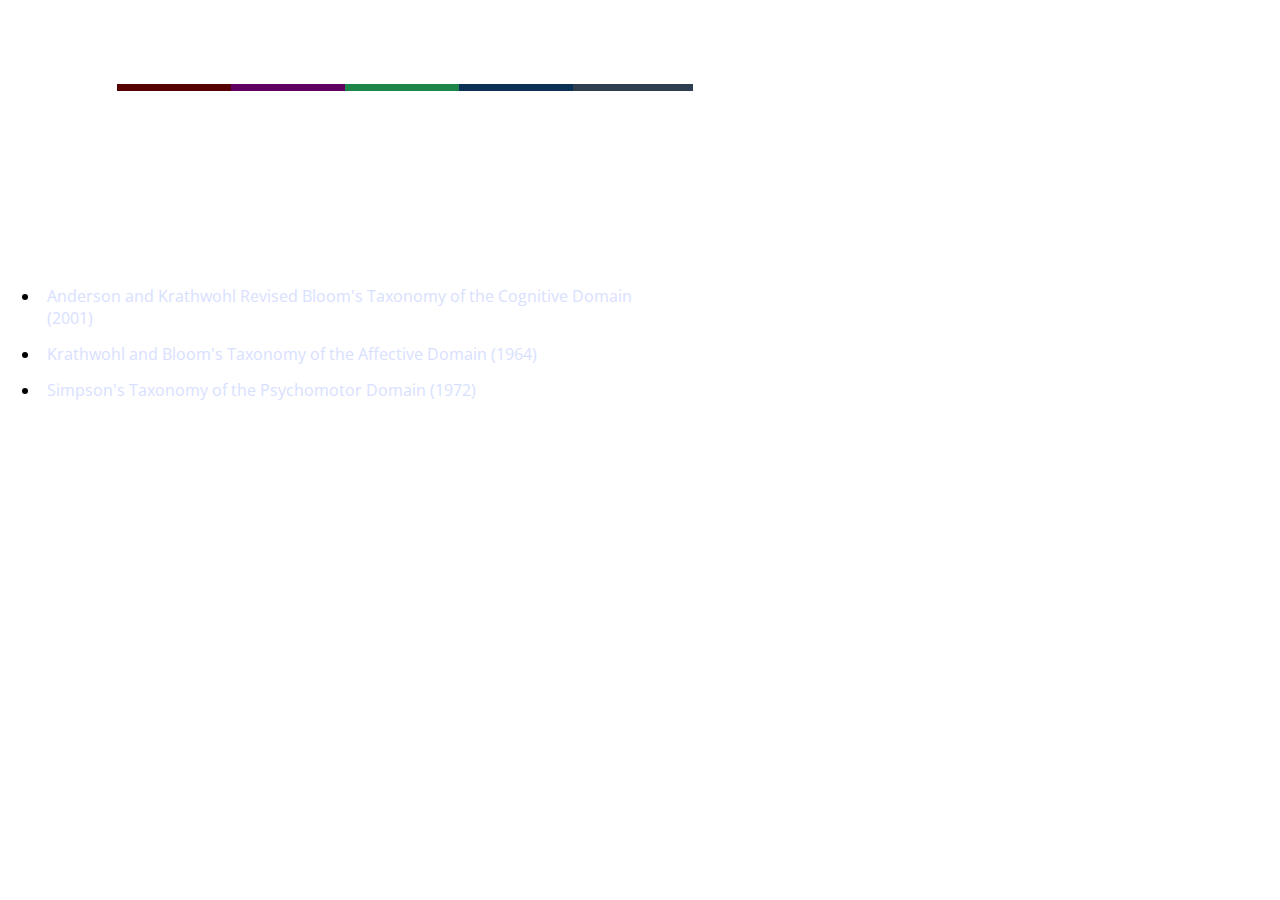
<file: index.html>
<!DOCTYPE html>
<html>
<head>
	<title>Objective Builder</title>
	<script
  		src="https://code.jquery.com/jquery-1.12.4.min.js"
  		integrity="sha256-ZosEbRLbNQzLpnKIkEdrPv7lOy9C27hHQ+Xp8a4MxAQ="
  		crossorigin="anonymous">
	</script>
	
	<link rel="stylesheet" type="text/css" href="screen.css">
	<link href='https://fonts.googleapis.com/css?family=Advent+Pro|Open+Sans:400,600' rel='stylesheet' type='text/css'>

</head>


<body>
	<div id="container">
		<div id="slides">
			<section class ="slide active content"  id="slide_1">
				<h1 id="splash_title">Objective Builder</h1>
				<span class="blocks" id="red_block"></span>
				<span class="blocks" id="orange_block"></span>
				<span class="blocks" id="green_block"></span>
				<span class="blocks" id="blue_block"></span>
				<span class="blocks" id="purple_block"></span>
				<p id="splash_text">Objective builder provides a step-by-step process for the creation of measurable learning objectives in the cognitive, affective, or psychomotor domains. <br/><br/>Learning objectives are created in the CABD format, which stands for Condition, Audience, Behavior, and Degree.</p>
				<p id="framework">The following theoretical frameworks are used:</p>
				<ul id="splash_list">
					<li><a href="http://eric.ed.gov/?id=ED028509" target="_blank">Anderson and Krathwohl Revised Bloom&#39;s Taxonomy of the Cognitive Domain (2001)</a></li>
					<li><a href="http://ets.tlt.psu.edu/learningdesign/objectives/affective" target="_blank">Krathwohl and Bloom&#39;s Taxonomy of the Affective Domain (1964)</a></li>
					<li><a href="http://books.google.com/books?id=0BP7MVhDzigC&lpg=PA60&ots=0n69tTbKCg&dq=%E2%80%A2" target="_blank">Simpson&#39;s Taxonomy of the Psychomotor Domain (1972)</a></li>
				</ul>
				
				<button class="next-button" id="begin_next" ><img src="arrow.png" alt="arrow" height="60" width="60"></button>
			</section>

			<section   id="slide_2" class="slide content">
				<h1 id="example_title" class="title">Example</h1>
				<p id="example_info">This is an example of an objective created by objective builder.  Each part of the objective is color coded. More information about writing objectives can be found at the <a href="https://distance.fsu.edu/docs/instructors/LearningOutcomes.pdf" target="_blank">Penn State Learning Design Community Hub</a></p>
				<ul id="letter_list">
					<li><span class="example_letters" id="c"><p>Condition</p></span><p class="letter_text" id="c_text">Given a blank map of the United States</p></li>
					<li><span class="example_letters" id="a"><p>Audience</p></span><p class="letter_text" id="a_text">the student</p></li>
					<li><span class="example_letters" id="b"><p>Behavior</p></span><p class="letter_text" id="b_text">will identify all 50 states and capitals </p></li>
					<li><span class="example_letters" id="d"><p>Degree</p></span><p class="letter_text" id="d_text">with 90 percent accuracy</p></li>
				</ul>
				<p id="example_text">"<span id="green_span">Given a blank map of the United States</span> <span id="red_span">the student</span> <span id="orange_span"> will identify all 50 states and capitals</span><span id="blue_span"> with 90 percent accuracy.</span>"</p>
				
				
				<button class="prev-button"><img src="previous.png" alt="arrow" height="60" width="60"></button>
				<button class="next-button" id="example_next"><img src="arrow.png" alt="arrow" height="60" width="60"></button>
			</section>

			<section   id="slide_3" class="slide content">
				<div class="title" id="condition_title">
					<h1>Condition</h1>
				</div>
				<div class="page_info" id="condition_info">
					<p>Please state as specifically as possible what will be provided to the audience.  Example:  a thesis statement, the quadratic equation, a map.</p>
				</div>
				<textarea rows="3" cols="50" placeholder="e.g., a thesis statement" id="condition_text" class="user_input"></textarea>

			
				<button class="prev-button"><img src="previous.png" alt="arrow" height="60" width="60"></button>
				<button class="next-button"  id="condition_next"><img src="arrow.png" alt="arrow" height="60" width="60"></button>
			</section>

			<section  id="slide_4" class="slide content">
				<div class="title" id="audience_title">
					<h1>Audience</h1>
				</div>
				<div class="page_info" id="audience_content" >
					<p>Typically, the generic word "student" is used, however be specific if writing your objective for a narrow population.</p>
				</div>
				<textarea rows="3" cols="50" placeholder="e.g., the student" id="audience_text" class="user_input"></textarea>

			
				<button class="prev-button"><img src="previous.png" alt="arrow" height="60" width="60"></button>
				<button class="next-button" id="audience_next"><img src="arrow.png" alt="arrow" height="60" width="60"></button>
			</section>

			<section  id="slide_5" class="slide content">
				<div class="black_overlay"><p>Click anywhere to outside the box to close</p></div>
				<div class="title" id="behavior_title">
					<h1>Behavior</h1>
				</div>
				<div id="master_behavior">
					<div id="domain_div">
						<p class="numbers" id="one"><img src="1.png" alt="one" title="one"></p>
						<h2 id="domain_title">Select a Domain</h2>
						<select id="domain" class="user_input"></select>
						<p class="info" id="info_pic1"><img src="info.png"></p>
						<div id="domain_info">
							<div id="domain_help_content">
								<ul id="domain_help">
									<li>The Cognitive domain consists of thinking and development of intellectual skills</li>
									<li>The Affective domain consists of how people interact with emotions and feelings</li>
									<li>The Psychomotor domain consists of a person's physical movement, coordination, and use of the motor-skill</li>
								</ul>
							</div>
						</div>
					</div>

					<div id="level_div">
						<p class="numbers" id="two"><img src="2.png" alt="two" title="two"></p>
						<h2 id="level_title" >Select a Level</h2>
						<select id="level" class="user_input"></select>
						<div id="level_definition">
							<h3 id="definition_title">Level Definition &amp; Example</h3>
							<p id="def">Definition:</p><p id="definition" role="" aria-flowto="ex"></p><p id="ex" >Example:</p><p id="level_example"></p>
						</div>
						<p class="info" id="info_pic2"><img src="info.png"></p>
						<div id="level_info">
							<div id="level_help_content">
								<p id="level_help">Each domain is broken into different levels. Each level represents an increase in difficulty of mastery. The levels are listed simple (top) to complex (bottom)</p>
							</div>
						</div>
					</div>

					<div id="verb_div">
						<p class="numbers" id="three"><img src="3.png" alt="three" title="three"></p>
						<h2 id="verb_title">Select a Verb</h2>
						<select id="verb" class="user_input"></select>
					</div>

					<div id="tools">
						<p class="numbers" id="four"><img src="4.png" alt="four" title="four"></p>
						<h2 id="tool_title">Product</h2>
						<input type="text" name="tool" id="tool_input" class="user_input"></input>
						<p class="info" id="info_pic4"><img src="info.png"></p>
						<div id="tool_help_content">
							<p id="tool_help">Please give a brief description of the product your audience will interact with. Refer to the example for details.</p>
						</div>
					</div>

				</div>
				<button class="prev-button"><img src="previous.png" alt="arrow" height="60" width="60"></button>
				<button class="next-button" id="behavior_next"><img src="arrow.png" alt="arrow" height="60" width="60"></button>
			</section>



			<section id="slide_6" class="slide content">
				<div class="title" id="degree_title">
					<h1>Degree</h1>
				</div>
				<div class="page_info">
					<p>State the level of accuracy that you deem "proficient". Example: 80%,in 500 words or less, on the first attempt, within 15 minutes.</p>
				</div>
				<textarea rows="3" cols="50" placeholder="e.g., thirty minutes" id="degree_text" class="user_input"></textarea>

				<button class="prev-button"><img src="previous.png" alt="arrow" height="60" width="60"></button>
				<button class="next-button"><img src="arrow.png" alt="arrow" height="60" width="60"></button>

			</section>

			<section id="slide_7" class="slide content">
				<div class="title" >
					<h1>Finished Product</h1>
				</div>
				<div class="page_info" id="congrats">
					<p>Your learning objective is now complete</p>
				</div>
				<div id="completed">
					<ul id="compList">
						<li id='0'>
							<p class='finCon'>Given , will .</p>
							<div class='objButtons'>
								<a href='#' class='edit'>
									<img src='pencil.png' alt='edit' title='edit' class='pencil'>
								</a>
								<a href='#' class='delete'>
									<img src='close.png' alt='delete' title='delete' class='close'>
								</a>
							</div>
						</li>
					</ul>
				</div>
				
				<div id="finish_edit">
					<p id="add">New Objective</p>
				</div>
				<div id="download">
					<div id="download_button">
						<p id="download_text">View All</p>
					</div>
					<div class="black_overlay"><p>Copy your objectives and click anywhere outside the box to close.</p></div>
					<div id="finished_objective_text"><textarea readonly id="txtfile"></textarea></div>
					
				</div>
				
				<button class="prev-button"><img src="previous.png" alt="arrow" height="60" width="60"></button>
			</section>
		</div>
		<div id="bottom_bar">
			<p id="objective">
				Given <span id="objective_condition" class="objwords" value="3"></span>,
				<span id="objective_audience" class="objwords" value="4"></span> will
				<span id="objective_behavior" class="objwords" value="5"></span>
				<span id="objective_degree" class="objwords" value="6"></span>.
			</p>
	        <ul id="bottom_bar_buttons">
	        	<li><button value="1" id="home"><img src="home.png" alt="home" height="42" width="42"></button></li>
	        	<li><button value="2" id="example">Example</button></li>
	            <li><button value="3" id="bar_condition">Condition</button></li>
	            <li><button value="4" id="bar_audience">Audience</button></li>
	            <li><button value="5" id="bar_behavior">Behavior</button></li>
	            <li><button value="6" id="bar_degree">Degree</button></li>
	            <li><button value="7" id="bar_finish"><img src="check.png" alt="finish" title="finish" id="check"></button></li>
	        </ul>
	    </div>
	    <div id="hide"></div>
		<div id="example_hide"></div>
	</div>

</body>
<script type="text/javascript" src="objbuild.js"></script>

</html>
</file>
<file: screen.css>
/* Body + Content */
body
{
	margin: 0px;
	height: 600px;
	width: 800px;
}
textarea
{
	position: absolute;
	font-family: 'Open Sans', sans-serif;
	top: 187px;
	left: 403px;
	display: block;
	resize:none;
	border-radius: 3px;
	width: 322px;
	max-width: 323px;
}
a, a:visited
{
	text-decoration: none;
}
a, a li 
{
	color: #D8E0FF;
}
a:hover
{
	text-decoration: underline;
}
#container
{
	height: 600px;
	width: 800px;
	margin: 0px;
	overflow: hidden;
}
.slide 
{
    width: 800px;
    height: 500px;
    overflow: hidden;
}
.textbox
{
	display: block;
	margin-left: 250px;
}
.content
{
	height: 500px;
	text-align: center;
}
#objective
{
	margin-top: 0px;
	margin-left: 91px;
	margin-right: 50px;
	height: 50px;
	width: 800px;
	max-width: 640px;
	word-wrap: break-word;
	text-align: center;
	overflow-x: hidden;
	overflow-y: auto;
}
#bottom_bar_buttons li
{
	position: absolute;
	display: inline-block;
	left: 32px;
	background: none;
	border:none;
}
#home
{
	position: absolute;
	bottom: 0px;
	left: -56px;
	background: none;
	border:none;
	width: 110px;
	cursor: pointer;
}
#example
{
	position: absolute;
	left: 200px;
	background: none;
	border:none;
	width: 110px;
}
#bar_condition
{
	position: absolute;
	left: 300px;
	background: none;
	border:none;
	width: 110px;
}
#bar_audience
{
	position: absolute;
	left: 400px;
	background: none;
	border:none;
	width: 110px;
}
#bar_behavior
{
	position: absolute;
	left: 500px;
	background: none;
	border:none;
	width: 110px;
}

/* Navigation */
.next-button
{
	display: block;
	position: absolute;
	left: 676px;
	top: 402px;
	background: none;
	border: none;
	cursor: pointer;
}
.prev-button
{
	position: absolute;
	display: block;
	left: 31px;
	top: 402px;
	background: none;
	border: none;
	cursor: pointer;
}

.next_button img
{
	height: 65px;
}

section:not(.active) 
{
    display: none;
}

#bottom_bar ul li 
{
    display: inline;    
}

/*Bottom Bar*/
#bottom_bar
{
	background-color: #FFFFFF;
	height: 100px;
	width: 800px;
	position: relative;
}
#bottom_bar ul
{
	margin: 0px;
}
#bottom_bar_buttons {
	position: absolute;
	bottom: 0;
	height: 50px;
	width: 800px;

}
#bottom_bar_buttons div
{
	position: absolute;
	width: 110px;	
	text-align: center;
	padding: 5px;
	cursor: pointer;
}
#bar_condition
{
	font-family: 'Open Sans', sans-serif;
	background-color: #1E8549;
	font-size: 14pt;
	border-radius: 3px;
	color: white;
	left: 50px;
	padding: 5px;
	cursor: pointer;
}
#bar_audience
{
	font-family: 'Open Sans', sans-serif;
	font-size: 14pt;
	background-color: #550000;
	border-radius: 3px;
	color: white;
	left: 190px;
	padding: 5px;
	cursor: pointer;
}
#bar_behavior
{
	font-family: 'Open Sans', sans-serif;
	font-size: 14pt;
	background-color: #600060;
	border-radius: 3px;
	color: white;
	left: 330px;
	padding: 5px;
	cursor: pointer;
}
#bar_degree
{
	font-family: 'Open Sans', sans-serif;
	font-size: 14pt;
	background-color: #0A3055;
	border-radius: 3px;
	border:none;
	color: white;
	position: absolute;
	width: 110px;
	padding: 5px;
	left: 467px;
	cursor: pointer;
}
#bar_finish 
{
	border-radius: 3px;
	background-color: #2c3e50;
	left: 610px;
	border-style: solid;
	position: absolute;
	border:none;
	width: 110px;
	padding: 5px;
	cursor: pointer;
}
#bar_finish img 
{
	height: 26px;
	margin-left: 38px;
	display: table;
	padding: 0px;
	cursor: pointer;
}
#objective_condition 
{
	color: #1E8549;
	text-decoration: underline;
	cursor: pointer;
}
#objective_condition:hover
	{
		color: white;
		background-color: #1E8549;
		text-decoration: none;
	}
#objective_audience 
{
	color: #550000;
	text-decoration: underline;
	cursor: pointer;
}
#objective_audience:hover
	{
		color: white;
		background-color: #550000;
		text-decoration: none;
	}
#objective_behavior 
{
	color: #600060;
	text-decoration: underline;
	cursor: pointer;
}
#objective_behavior:hover
	{
		color: white;
		background-color: #600060;
		text-decoration: none;
	}
#objective_tool
{
	color: #600060;
	text-decoration: underline;
	cursor: pointer;
}
	#objective_tool:hover
	{
		color: white;
		background-color: #600060;
		text-decoration: none;
	}
#objective_degree 
{
	color: #0A3055;
	text-decoration: underline;
	cursor: pointer;
}
#objective_degree:hover
	{
		color: white;
		background-color: #0A3055;
		text-decoration: none;
	}
/* Slide Colors */
#slide_1
{
	background-color: #FFFFFF;
}
#slide_2
{
	background-color: #FFFFFF;
}
#slide_3
{
	background-color: #1E8549;
}
#slide_4
{
	background-color:#550000;
}
#slide_5
{
	background-color: #600060;
}
#slide_6
{
	background-color: #0A3055;
}
#slide_7
{
	background-color: #2c3e50;
}

/*titles*/
h1
{
	font-family: 'Open Sans', sans-serif;
	font-size: 60px;
	color: white;
	margin:0px;
}
h1.intro
{
	font-family: 'Open Sans', sans-serif;
	font-size: 60px;
	color: black;
	margin:0px;
}
h2
{
	font-family: 'Open Sans', sans-serif;
	font-size: 18px;
	color: white;
	display: inline-block;
	padding-top: 3px;
}
h2.intro
{
	font-family: 'Open Sans', sans-serif;
	font-size: 18px;
	color: black;
	display: inline-block;
	padding-top: 3px;
}
h3
{
	font-family: 'Open Sans', sans-serif;
	color: white;
	position: absolute;
	left: 418px;
	top: -90px;
	width: 239px;
	font-size: 17px;
}
h3.intro
{
	font-family: 'Open Sans', sans-serif;
	color: black;
	position: absolute;
	left: 418px;
	top: -90px;
	width: 239px;
	font-size: 17px;
}
p.intro
{
	font-family: 'Open Sans', sans-serif;
	font-size: 18px;
	color: black;
}
p#objective
{
	color: black;
}
p
{
	font-family: 'Open Sans', sans-serif;
	font-size: 18px;
	color: white;
}
li
{
	font-family: 'Open Sans', sans-serif;
	color: black;
	cursor: auto;
	width: 495px;
}
.page_info
{
	position: absolute;
	left: 39px;
	top: 150px;
	display: block;
	height: 50px;
	width: 294px;
	text-align: left;
}

/*home slide*/
#splash_title
{
	margin-bottom: -5px;
}
#splash_text
{
	font-size: 18px;
	padding: 10px;
	text-align: left;
}
.blocks
{
	width: 15%;
	height: 7px;
	margin-right: -10px;
	margin-top: -5px;
	display: inline-block;
}
#framework
{
	position: absolute;
	padding: 10px;
	top: 225px;
}
#splash_list li
{
	padding: 7px;
	text-align: left;
	width: 600px;
	color: black;
}
#splash_list
{
	position: absolute;
	top: 262px;
}
#red_block
{
	background-color: #550000;
}
#orange_block
{
	background-color: #600060;
}
#green_block
{
	background-color: #1E8549;
}
#blue_block
{
	background-color: #0a3055;
}
#purple_block
{
	background-color: #2c3e50;
}

/*example slide*/
#c
{
	position: absolute;
	top: -4px;
	left: 43px;
	text-decoration: underline;
}
#c p
{
	font-size: 26px;
}
#a
{
	position: absolute;
	top: 49px;
	left: 43px;
	text-decoration: underline;
}
#a p
{
	font-size: 26px;
}
#b
{
	position: absolute;
	top: 103px;
	left: 43px;
	text-decoration: underline;
}
#b p
{
	font-size: 26px;
}
#d
{
	position: absolute;
	top: 163px;
	left: 43px;
	text-decoration: underline;
}
#d p
{
	font-size: 26px;
}
#c_text
{
	color: #1E8549;
	position: absolute;
	top: 39px;
}
#a_text
{
	color: #550000;
	position: absolute;
	top: 95px;
}
#b_text
{
	color: #600060;
	position: absolute;
	top: 150px;
}
#d_text
{
	color: #0a3055;
	position: absolute;
	top: 210px;
}
#example_text
{
	position: absolute;
	left: 455px;
	top: 149px;
	font-size: 25px;
	width: 300px;
}
#green_span
{
	color: #1E8549;
}
#red_span
{
	color: #550000;
}
#orange_span
{
	color: #600060;
}
#blue_span
{
	color: #0a3055;
}
#letter_list 
{
	list-style-type: none;
	position: absolute;
	left: 53px;
	top: 113px;
	width: 328px;
	
}
#example_info
{
	width: 718px;
	position: absolute;
	left: 22px;
	top: 63px;
	font-size: 16px;
}

/*Behavior*/
.black_overlay
{
	display: none;
	position: absolute;
	top: 0%;
	left: 0%;
	width: 800px;
	height: 600px;
	background-color: black;
	z-index: 1001;
	opacity: .80;
	filter: alpha (opacity = 80);
}
#master_behavior
{
	width: 550px;
	position: relative;
	margin-left: auto;
	margin-right: auto;
}
#domain_div
{
	width: 440px;
	position: absolute;
	top: 10px;
}
#domain_title
{
	margin-top: 27px;
	position: absolute;
	left: 54px;
}
#domain_help_content 
{
	display: none;
	position: absolute;
	top: 25%;
	padding: 16px;
	border-radius: 3px;
	background-color: white;
	z-index: 1002;
	overflow: auto;
}
#domain_help li 
{
	z-index: 1003;
	color: black;
	text-align: left;
}
#level_div
{
	width: 440px;
	position: absolute;
	top: 100px;
}
#level_title
{
	margin-top: 26px;
	position: absolute;
	left: 54px;
}
#level_help
{
	color: black;
}
#level_help_content 
{
	display: none;
	position: absolute;
	top: -40px;
	left: 25%;
	padding: 16px;
	border-radius: 3px;
	background-color: white;
	z-index: 1002;
	overflow: auto;
}
#tool_help_content
{
	display: none;
	position: absolute;
	bottom: 48px;
	left: 140px;
	padding: 16px;
	border-radius: 3px;
	background-color: white;
	z-index: 1002;
	overflow: auto;
}
#tool_help
{
	color: black;
	width: 200px;
}
#definition 
{
	position: absolute;
	left: 426px;
	top: -34px;
	font-size: 15px;
	width: 221px;
}
#level_example
{
	position: absolute;
	left: 427px;
	top: 85px;
	font-size: 15px;
	width: 219px;
}
#verb_div
{
	width: 440px;
	position: absolute;
	top: 190px;
}
#verb_title
{
	margin-top: 23px;
	position: absolute;
	left: 54px;
}
select
{
	width: 150px;
	height: 28px;
	position: absolute;
	top: 28px;
	padding: 4px;
	border-radius: 3px;
}
#def
{
	position: absolute;
	left: 429px;
	top: -62px;
}
#ex
{
	position: absolute;
	left: 429px;
	top: 58px;
}
.numbers
{
	position: absolute;
	left: 1px;
}
.numbers img
{
	height: 45px;
}
.info img
{
	height: 26px;
	left: 377px;
	top: 4px;
	position: absolute;
	cursor: pointer;
}
#tools
{
	position: absolute;
	top: 280px;
}
#tool_title
{
	font-size: 18px;
	margin: 0px;
	left: 30px;
	top: 23px;
	position: absolute;
	padding-left: 25px;
	padding-top: 5px;
}
#tool_input
{
	left: 220px;
	width: 139px;
	height: 18px;
	position: absolute;
	top: 28px;
	padding: 3px;
	border-radius: 3px;
}


/*Finish*/
.objButtons
{
	display: inline-flex;
	vertical-align: top;
	float: right;
	margin-right:10px;

}
.pencil
{
	position: relative;
}
.close
{
	position: relative;
}
.text
{
	text-align: left;
}
#add
{
	border-radius: 3px;
	border-color: white;
	font-size: 14pt;
	border-width: 2px;
	border-style: solid;
	cursor: pointer;
	padding: 3px 5px;
	margin-top: 28px;
}
#editing
{
	right: 200px;
	top: 370px;
	border-radius: 3px;
	border-color: white;
	font-size: 18pt;
	border-width: 2px;
	border-style: solid;
	cursor: pointer;
	width: 100px;
}
#delete
{
	right: 50px;
	top: 370px;
	border-radius: 3px;
	border-color: white;
	font-size: 18pt;
	border-width: 2px;
	border-style: solid;
	cursor: pointer;
	width: 100px;
}
#completed
{
	border-width: 5px;
	border-radius: 3px;
	border-style: solid;
	border-color: white;
	height: 260px;
	width: 495px;
	position: absolute;
	left: 157px;
	top: 120px;
	color: white;
	font-family: 'Open Sans', sans-serif;
	overflow-x: hidden;
	overflow-y: auto;
}
#congrats
{
	top: 58px;
	width: 476px;
	left: 219px;
	position: absolute;
}
#txtfile
{
	width: 200px;
}
#finished_objective_text
{
	display: none;
	position: absolute;
	left: 167px;
	height: 350px;
	width: 450px;
	border-radius: 3px;
	background-color: white;
	z-index: 1002;
	overflow: auto;
}
#finished_objective_text textarea
{
	width: 409px;
	height: 306px;
	position: absolute;
	left: 18px;
	top: 18px;
	max-width: 409px;
}
#compList
{
	list-style-type: none;
	max-width: 496px;
	cursor: pointer;
	position: absolute;
	padding-left: 0px;
	margin-top: 0px;
	margin-bottom: 0px;
	background-color: #697375;
}
#compList li
{
	display: table;
	border-bottom: 1px solid #646464;
}
#finish_edit
{
	position: absolute;
	left: 250px;
	top: 370px;
}
#download_text
{
	font-size: 14pt;
	border-width: 2px;
	border-color: white;
	border-radius: 3px;
	border-style: solid;
	top: 379px;
	position: absolute;
	left: 422px;
	cursor: pointer;
	width: 104px;
	padding: 3px;
}
.finCon
{
	max-width: 480px;
	float: left;
	margin-right: 20px;
	margin-left: 5px;
}
/*Hide and Show Div */

#hide
{
	width: 800px;
	height: 100px;
	background-color: #FFFFFF;
}
#example_hide
{
	width: 800px;
	height: 100px;
	background-color: #697375;
	top: 500px;
	position: absolute;
}
</file>
